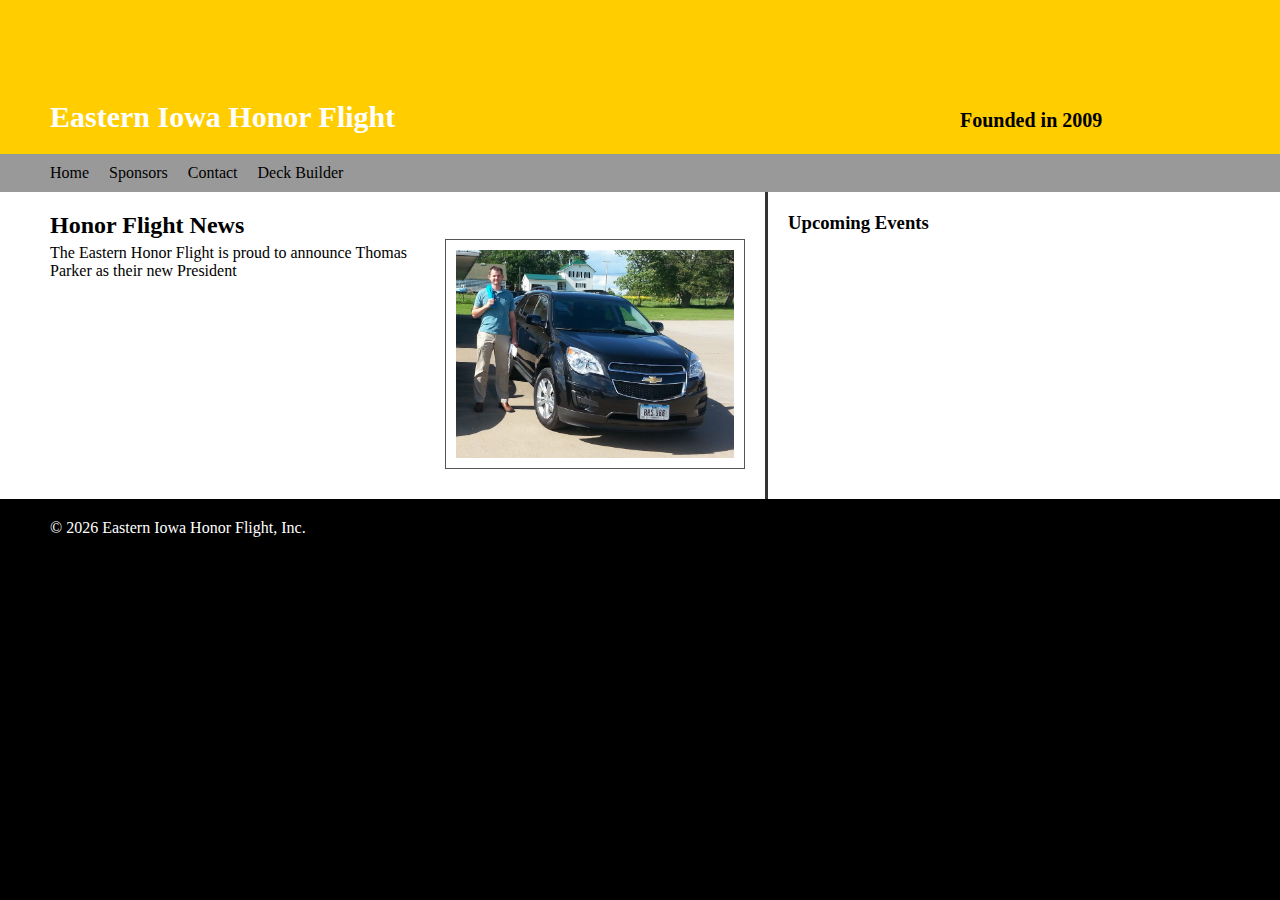
<file: index.html>
<!DOCTYPE html>
<html>
  <head>
    <title>Eastern Iowa Honor Flight | Home page</title>
    <link href="styles.css" rel="stylesheet">
  </head>
  <body>
    <header>
      <h1>Eastern Iowa Honor Flight</h1>
      <h2>Founded in 2009</h2>
    </header>
    <nav>
      <ul>
        <li>
          <a href="index.html">Home</a>
        </li>
        <li>
          <a href="sponsors.html">Sponsors</a>
        </li>
        <li>
          <a href="contact.html">Contact</a>
        </li>
        <li>
          <a href="https://hearthstonedeckbuilder.herokuapp.com/" target="_blank">Deck Builder</a>
        </li>
      </ul>
    </nav>
    <main>
      <section>
        <h2>Honor Flight News</h2>
        <img src="images/equinox.jpg" alt="Marc with his new Chevy Equinox in 2014" class="right">
        <p>The Eastern Honor Flight is proud to announce Thomas Parker as their new President</p>
        
      </section>
      <aside>
        <h3>Upcoming Events</h3>
      </aside>
    </main>
    <footer>
      <p>&copy; <span id="currentYear"></span> Eastern Iowa Honor Flight, Inc.</p>
    </footer>
    <script src="app.js"></script>
  </body>
</html>
</file>
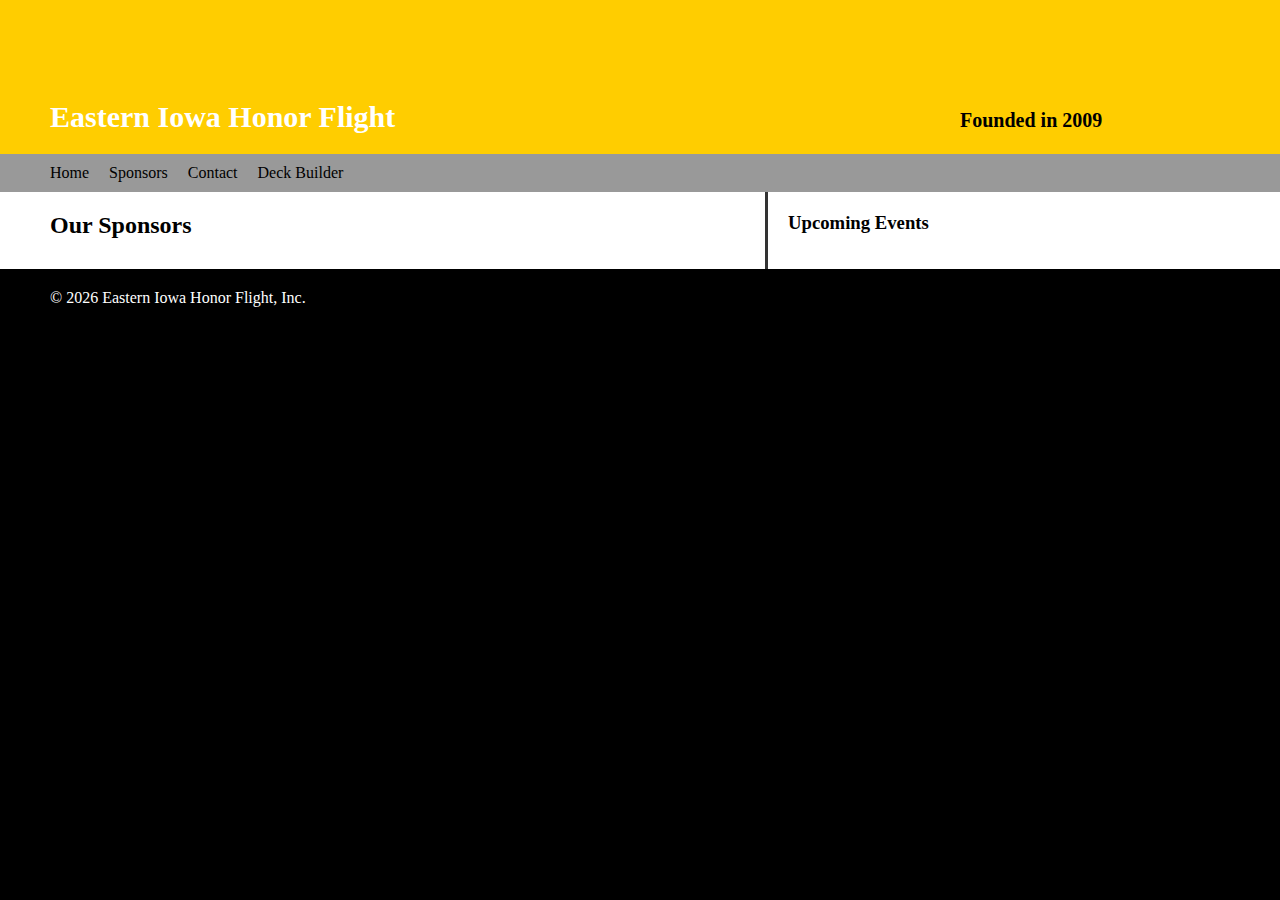
<file: sponsors.html>
<!DOCTYPE html>
<html>
  <head>
    <title>Eastern Iowa Honor Flight | Sponsors</title>
    <link href="styles.css" rel="stylesheet">
  </head>
  <body>
    <header>
      <h1>Eastern Iowa Honor Flight</h1>
      <h2>Founded in 2009</h2>
    </header>
    <nav>
      <ul>
        <li>
          <a href="index.html">Home</a>
        </li>
        <li>
          <a href="sponsors.html">Sponsors</a>
        </li>
        <li>
          <a href="contact.html">Contact</a>
        </li>
        <li>
          <a href="https://hearthstonedeckbuilder.herokuapp.com/" target="_blank">Deck Builder</a>
        </li>
      </ul>
    </nav>
    <main>
      <section>
        <h2>Our Sponsors</h2>
        
        
      </section>
      <aside>
        <h3>Upcoming Events</h3>
      </aside>
    </main>
    <footer>
      <p>&copy; <span id="currentYear"></span> Eastern Iowa Honor Flight, Inc.</p>
    </footer>
    <script src="app.js"></script>
  </body>
</html>
</file>
<file: styles.css>
* {
  box-sizing: border-box;
  padding: 0;
  margin: 0;
}

body {
  background-color: #000000;
  margin: 0;
}

header {
  background-color: rgb(255,205,0);
  font-size: 0
}

h1 {
  color: white;
  /* background-color: red; */
  display: inline-block;
  padding: 100px 50px 20px;
  width: 75%;
  margin: 0;
  font-size: 30px;
}

header h2 {
  display: inline-block;
  width: 25%;
  /* background-color: blue; */
  margin: 0;
  padding: 0;
  font-size: 20px
}

nav {
  background-color: #999999;
}

nav ul {
  /* background-color: red; */
  padding-left: 40px;
  font-size: 0;
}

nav li {
  /* background-color: green; */
  display: inline-block;
  font-size: 16px;
}

nav a {
  padding: 10px;
  display: inline-block;
  text-decoration: none;
  color: black;
}

a:hover {
  background-color: blue;
  color: white;
}

main {
  background-color: white;
  font-size: 0;
  
}

section {
  /* background-color: red; */
  display: inline-block;
  font-size: 16px;
  width: 60%;
  border-right: 3px solid #333333;
  padding: 20px 20px 30px 50px;
}

aside {
  /* background-color: green; */
  display: inline-block;
  font-size: 16px;
  width: 40%;
  vertical-align: top;
  padding: 20px;
}

footer {
  padding: 20px 50px;
}

footer p {
  color: white;
}

img {
  max-width: 100%;
}

section p {
  margin: 5px 0;
  /* background-color: red; */
}

.right {
  width: 300px;
  float: right;
  margin-left: 20px;
  border: 1px solid #555555;
  padding: 10px;
}
</file>
